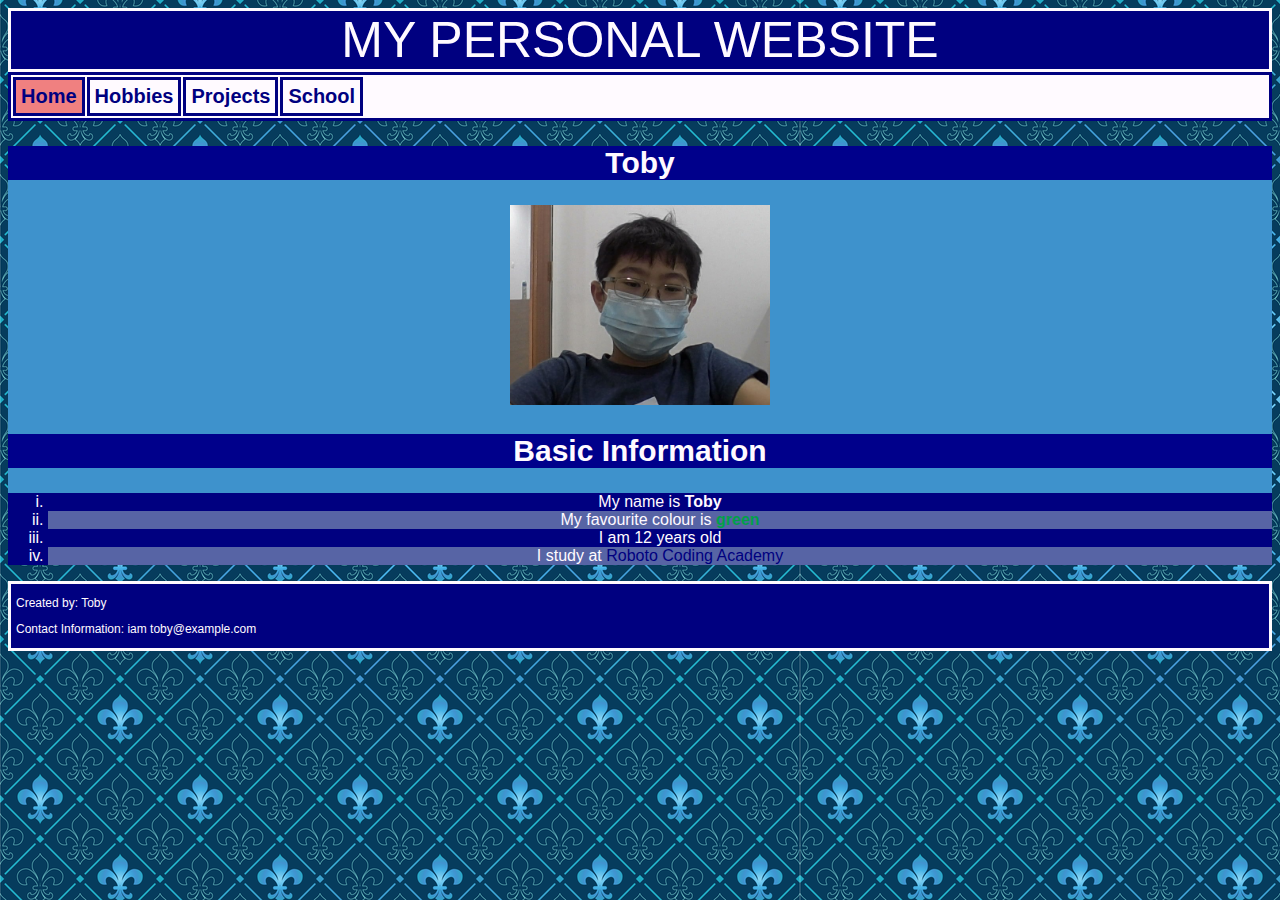
<file: index.html>
<!DOCTYPE html>
<html>
    <head>
        <title> My First Webpage </title>
        <link rel="stylesheet" href="css/main.css"> 
        <link rel="stylesheet" href="css/animations.css">
        <link rel="stylesheet" href="https://tinyurl.com/fontawesome-icons">
    </head>

    <body>
        <header class="blink-colour"> MY PERSONAL WEBSITE </header>
        <div class="navbar">
            <table>
                <tr>
                    <th class="active">   <a href="home_wd1109.html"> <i class="fa fa-home"></i>Home</a></th>
                    <th> <a href="hobbies_wd1109.html"> <i class="fa fa-gamepad"></i>Hobbies</a></th>
                    <th> <a href="projects_wd1109.html"> <i class="fa fa-briefcase"></i>Projects</a></th>
                    <th> <a href="school_wd1109.html"> <i class="fa fa-book"></i>School</a></th>
                    
                </tr>
            </table>
        </div>

        <div class="profile">       
            <h2> Toby </h2>
            <div class="dropdown">
               <img src="img/my_photo.png" height="200px" class="fade-in"/>
               <div class="dropdown-content">
                 Thats me!
               </div>
        </div>
            <h2> Basic Information </h2>
            <ol type="i">
                <li>My name is <b>Toby</b></li>
                <li class="even-row">My favourite colour is <strong style="color:#00a048">green</strong></li>
                <li>I am  12 years old</li>
                <li class="even-row">I study at <a href="https://www.roboto.sg/">Roboto Coding Academy</a></li>
            </ol>
        </div>
        

        <footer class="fade-in">
            <p> Created by: Toby </p>
            <p> Contact Information: iam toby@example.com </p>
        </footer>
        
    </body>
</html>
</file>
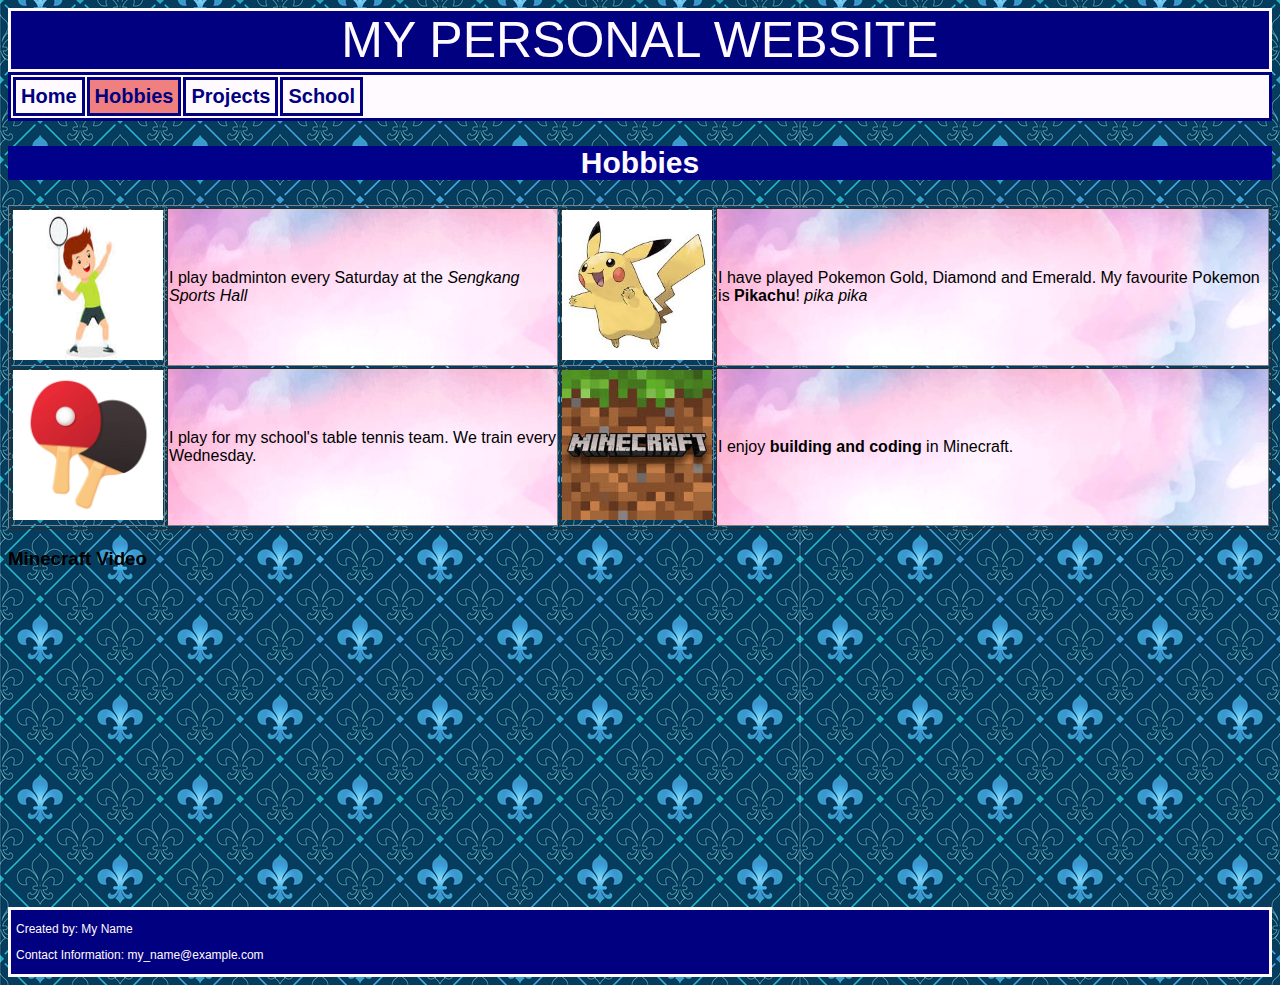
<file: hobbies_wd1109.html>
<!DOCTYPE html>
<html>
    <head>
        <title> My First Webpage </title>
        <link rel="stylesheet" href="css/main.css"> 
        <link rel="stylesheet" href="https://tinyurl.com/fontawesome-icons">
    </head>
    <body>
            <header> MY PERSONAL WEBSITE </header>        <div class="navbar">
            <table>
                <tr>
                    <th> <a href="index.html"> <i class="fa fa-home"></i>Home</a></th>
                    <th class="active"> <a href="hobbies_wd1109.html"></a> <a href="hobbies_wd1109.html"> <i class="fa fa-gamepad"></i>Hobbies</a></th>
                    <th> <a href="projects_wd1109.html"> <i class="fa fa-briefcase"></i>Projects</a></th>
                    <th> <a href="school_wd1109.html"> <i class="fa fa-book"></i>School</a></th>

                </tr>
            </table>
        </div>
        <h2>Hobbies</h2>
        <table border="1">
                <tr>
                    <td> <img src="img/badminton.jpg" height=150px width=150px> </td>
                    <td background="img/bgtable.jpg"> 
                        I play badminton every Saturday at the <em>Sengkang Sports Hall</em>                
                    </td>
                    <td> <img src="img/pikachu.jpg" height=150px width=150px> </td>
                    <td background="img/bgtable.jpg"> 
                        I have played Pokemon Gold, Diamond and Emerald. My favourite Pokemon is <strong>Pikachu</strong>! <em>pika pika</em>
                    </td>
                </tr>
                   
                <tr>
                    <td><img src="img/tabletennis.jpg" height=150px width=150px></td>
                    <td background="img/bgtable.jpg">
                        I play for my school's table tennis team. We train every Wednesday.
                    </td>
                    <td><img src="img/minecraft.jpg" height=150px width=150px></td>
                    <td background="img/bgtable.jpg">
                        I enjoy <strong>building and coding</strong> in Minecraft.
                    </td>
                </tr>
            </table>

        <h3> Minecraft Video </h3>
        <iframe width="560" height="315" src="https://www.youtube.com/embed/VGt-BZ-SxGI" 
        frameborder="0" allow="accelerometer; autoplay; encrypted-media; 
        gyroscope; picture-in-picture" allowfullscreen></iframe>
        <footer>
            <p> Created by: My Name </p>
            <p> Contact Information: my_name@example.com </p>
        </footer>
    </body>
</html>
</file>
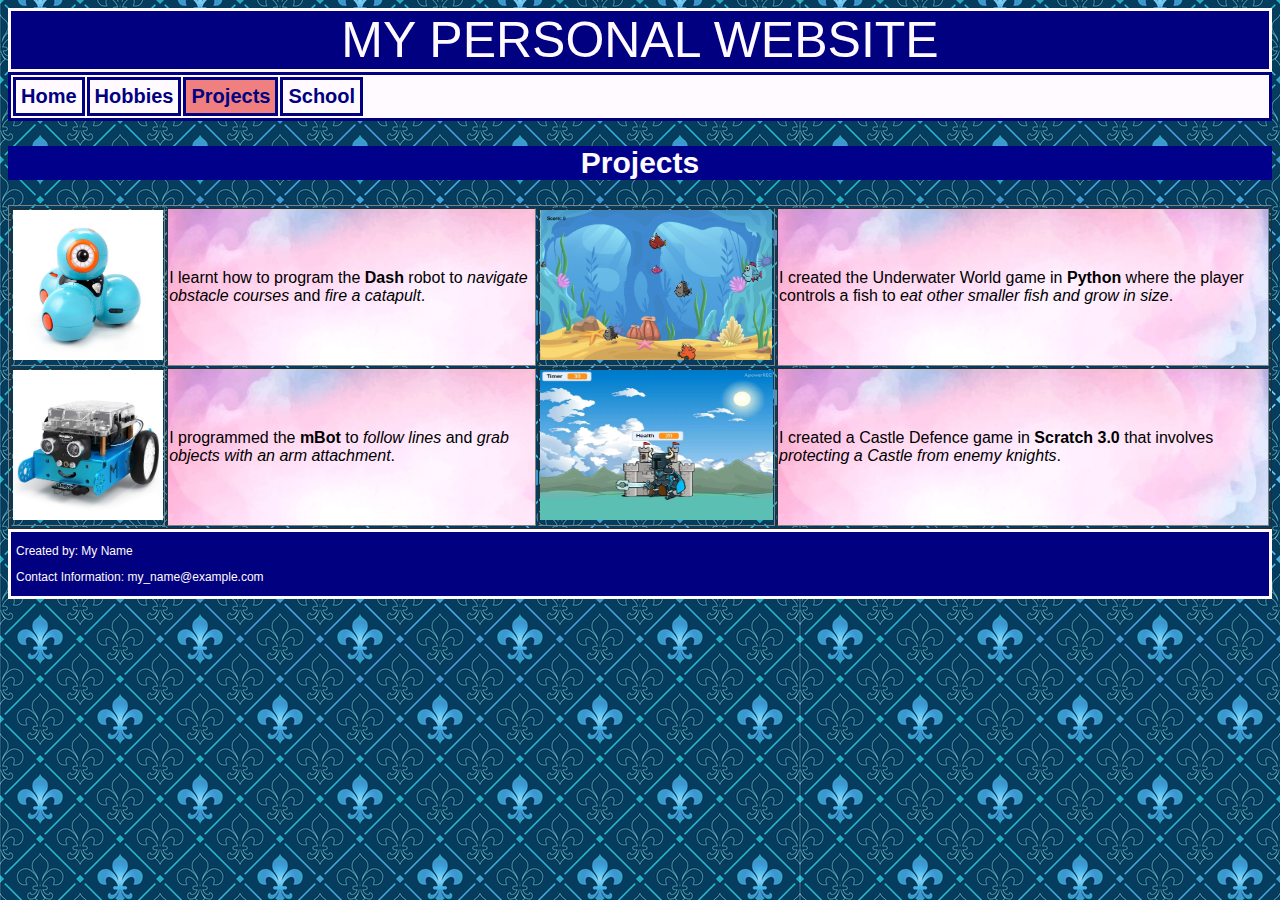
<file: projects_wd1109.html>
<!DOCTYPE html>
<html>
    <head>
        <title> My First Webpage </title>
        <link rel="stylesheet" href="css/main.css"> 
        <link rel="stylesheet" href="https://tinyurl.com/fontawesome-icons">

    </head>
    <body>
            <header> MY PERSONAL WEBSITE </header>        <div class="navbar">
            <table>
                <tr>
                    <th> <a href="index.html"> <i class="fa fa-home"></i>Home</a></th>
                    <th> <a href="hobbies_wd1109.html"> <i class="fa fa-gamepad"></i>Hobbies</a></th>
                    <th class="active"> <a href="projects_wd1109.html"> <a href="projects_wd1109.html"> <i class="fa fa-briefcase"></i>Projects</a></th>
                    <th> <a href="school_wd1109.html"> <i class="fa fa-book"></i>School</a></th>
                    
                </tr>
            </table>
        </div>
        
        <h2>Projects</h2>
        <table border="1">
            <tr>
                <td> <img src="img/dash_robot.jpg" height=150> </td>
                <td background="img/bgtable.jpg"> 
                    I learnt how to program the <strong>Dash</strong> robot to <em>navigate obstacle courses</em> and <em>fire a catapult</em>. 
                </td>
                <td> <img src="img/pythongame.png" height=150> </td>
                <td background="img/bgtable.jpg"> 
                    I created the Underwater World game in <strong>Python</strong> where the player controls a fish to <em>eat other smaller fish and grow in size</em>. 
                </td>
            </tr>
           
            <tr>
                <td><img src="img/mbot.jpg" height=150></td>
                <td background="img/bgtable.jpg"> I programmed the <strong>mBot</strong> to <em>follow lines</em> and <em>grab objects with an arm attachment</em>.</td>
                <td><img src="img/scratchgame.jpg" height=150 width=233></td>
                <td background="img/bgtable.jpg"> I created a Castle Defence game in <strong>Scratch 3.0</strong> that involves <em>protecting a Castle from enemy knights</em>.</td>
            </tr>
        </table>
        
        <footer>
            <p> Created by: My Name </p>
            <p> Contact Information: my_name@example.com </p>
        </footer>
    </body>
</html>
</file>
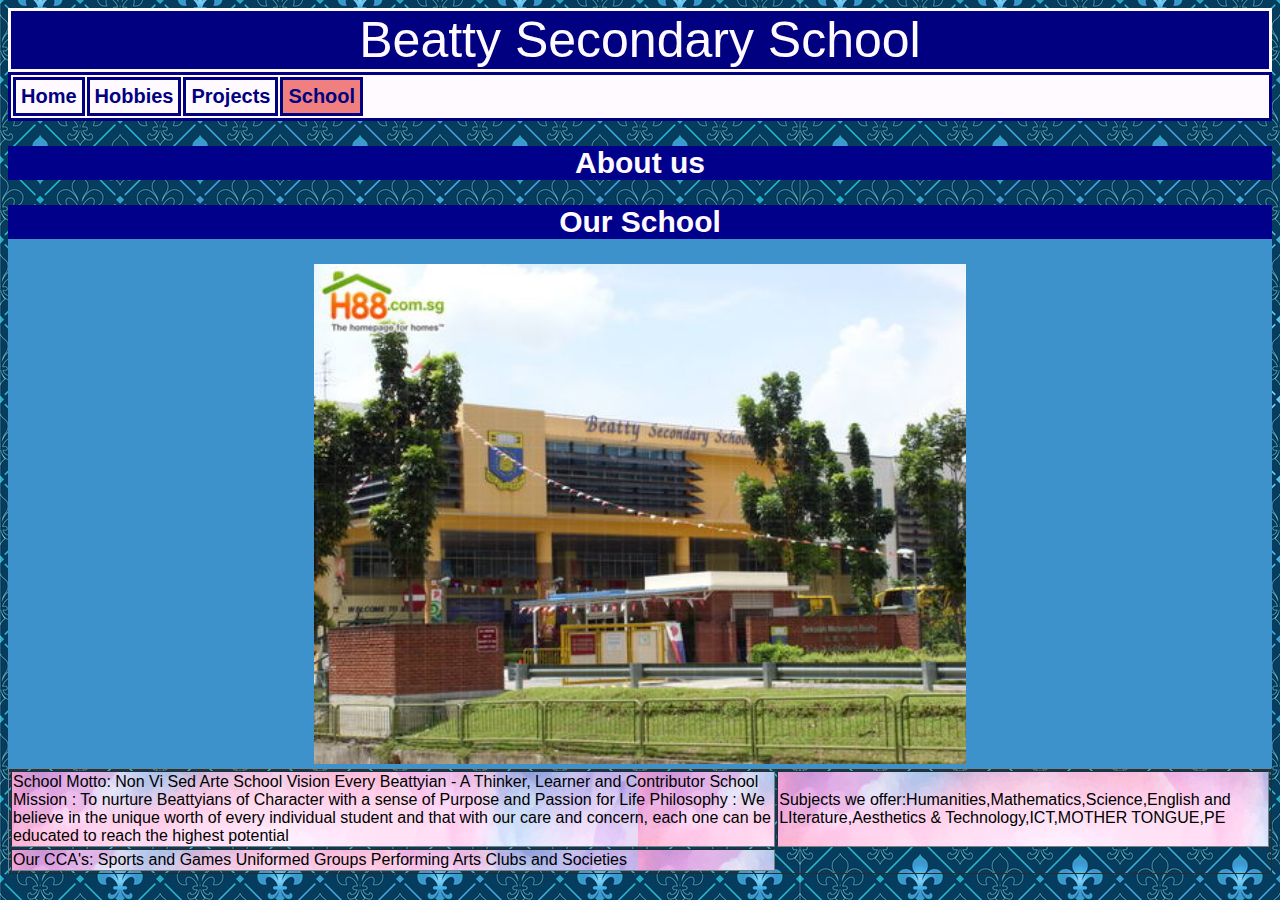
<file: school_wd1109.html>
<!DOCTYPE html>
<html>
    <head>
        <title> My First Webpage </title>
        <link rel="stylesheet" href="css/main.css"> 
        <link rel="stylesheet" href="css/school.css">
        <link rel="stylesheet" href="https://tinyurl.com/fontawesome-icons">
       
    </head>
    <body>
            <header> Beatty Secondary School </header>        <div class="navbar">
            <table>
                <tr>
                    <th> <a href="index.html"> <i class="fa fa-home"></i>Home</a></th>
                    <th> <a href="hobbies_wd1109.html"> <i class="fa fa-gamepad"></i>Hobbies</a></th>
                    <th> <a href="projects_wd1109.html"> <i class="fa fa-briefcase"></i>Projects</a></th>
                    <th class="active"> <a href="school_wd1109.html"> <a href="school_wd1109.html"> <i class="fa fa-book"></i>School</a></th>
                    
                </tr>
            </table>
        </div>
        <h2>About us</h2>
        <table border="1">
            <div class=" Schoolprofile">       
                <h2> Our School </h2>
                <div class="dropdown">
                   <img src="img/R.jpg"  width=652px; height="500px"/>
                    <div class="dropdown-content">
                    </div>
            </div>
               
                <tr>
                    <td background="img/bgtable.jpg">
                      
School Motto:
Non Vi Sed Arte 

School Vision
Every Beattyian - A Thinker, Learner and Contributor

School Mission : 
To nurture Beattyians of Character with a sense of Purpose and Passion for Life

Philosophy :
We believe in the unique worth of every individual student and that with our care and concern, 
each one can be educated to reach the highest potential


                    </td>
                    
                    <td background="img/bgtable.jpg">
                       Subjects we offer:Humanities,Mathematics,Science,English and LIterature,Aesthetics & Technology,ICT,MOTHER TONGUE,PE
                    </td>
                </tr>

                 <tr>

                </td>
                <td background="img/bgtable.jpg">
                    Our CCA's:
                    Sports and Games
                    Uniformed Groups
                    Performing Arts
                    Clubs and Societies
                 </tr>     
         
       
        
        </footer>
    </body>
</html>
</file>
<file: css/main.css>
body {
    background-image: url(../img/blue-tiles.png);
    font-family: "Segoe UI", Tahoma, sans-serif;
}

header {
    background-color: #000080;
    color: #FFFAFF;
    text-align: center;
    font-size: 50px;
    border: 3px solid #FFFAFF;
}


footer {
    background-color: #000080;
    color: #FFFAFF;
    font-size: 12px;
    border: 3px solid #FFFAFF;
    padding-left: 5px;
}

.profile {
    background-color: #3E92CC;
    text-align:center;
}

.even-row {
    background-color: #5764A5
}

h2 {
    color:#FFFAFF;
    background-color:darkblue;
    text-align:center;
    font-size: 30px;
}
ol {
    background-color:#000080;
    color: #FFFAFF;
}


.navbar {
    background-color:#FFFAFF;
    border: solid #000080;
    font-size: 20px;
}

.navbar th {
    border: solid #000080;
    padding: 5px;
}


.dropdown {
    display: inline-block;
}


.dropdown:hover  .dropdown-content {
    display: block;
}

.dropdown-content {
    display: none;
    position: absolute;
    background-color: #FFFAFF;
    color:#000080;
    box-shadow: 5px 5px 10px black;
}
.active {
    background-color:lightcoral;
}
a {
    color: navy;
    text-decoration: none;
}
</file>
<file: css/animations.css>
.fade-in {
    animation-name: fade-in-animation;
    animation-duration: 10s; 
}
@keyframes fade-in-animation {
    from {
        opacity: 0;
        width: 100px;
        transform: rotate(-80deg) ;
    }

    to {
        opacity: 1;
        width: 300px;
        transform: rotate(0deg)
    }
}
.blink-colour {
    animation-name: blink-colour-animation;
    animation-duration: 10s;
    animation-iteration-count: infinite;
    animation-direction:alternate;
}
@keyframes blink-colour-animation {
    0% {
        color:white;
    }
    40% {
        color:yellow;
    }
    80% {
        color:greenyellow;
    }
    100% {
        color:orange;
    }
}
</file>
<file: css/school.css>
.profile p{
    background-color:purple;
    color:white;
}
.Schoolprofile {
    background-color: #3E92CC;
    text-align:center;
}
</file>
